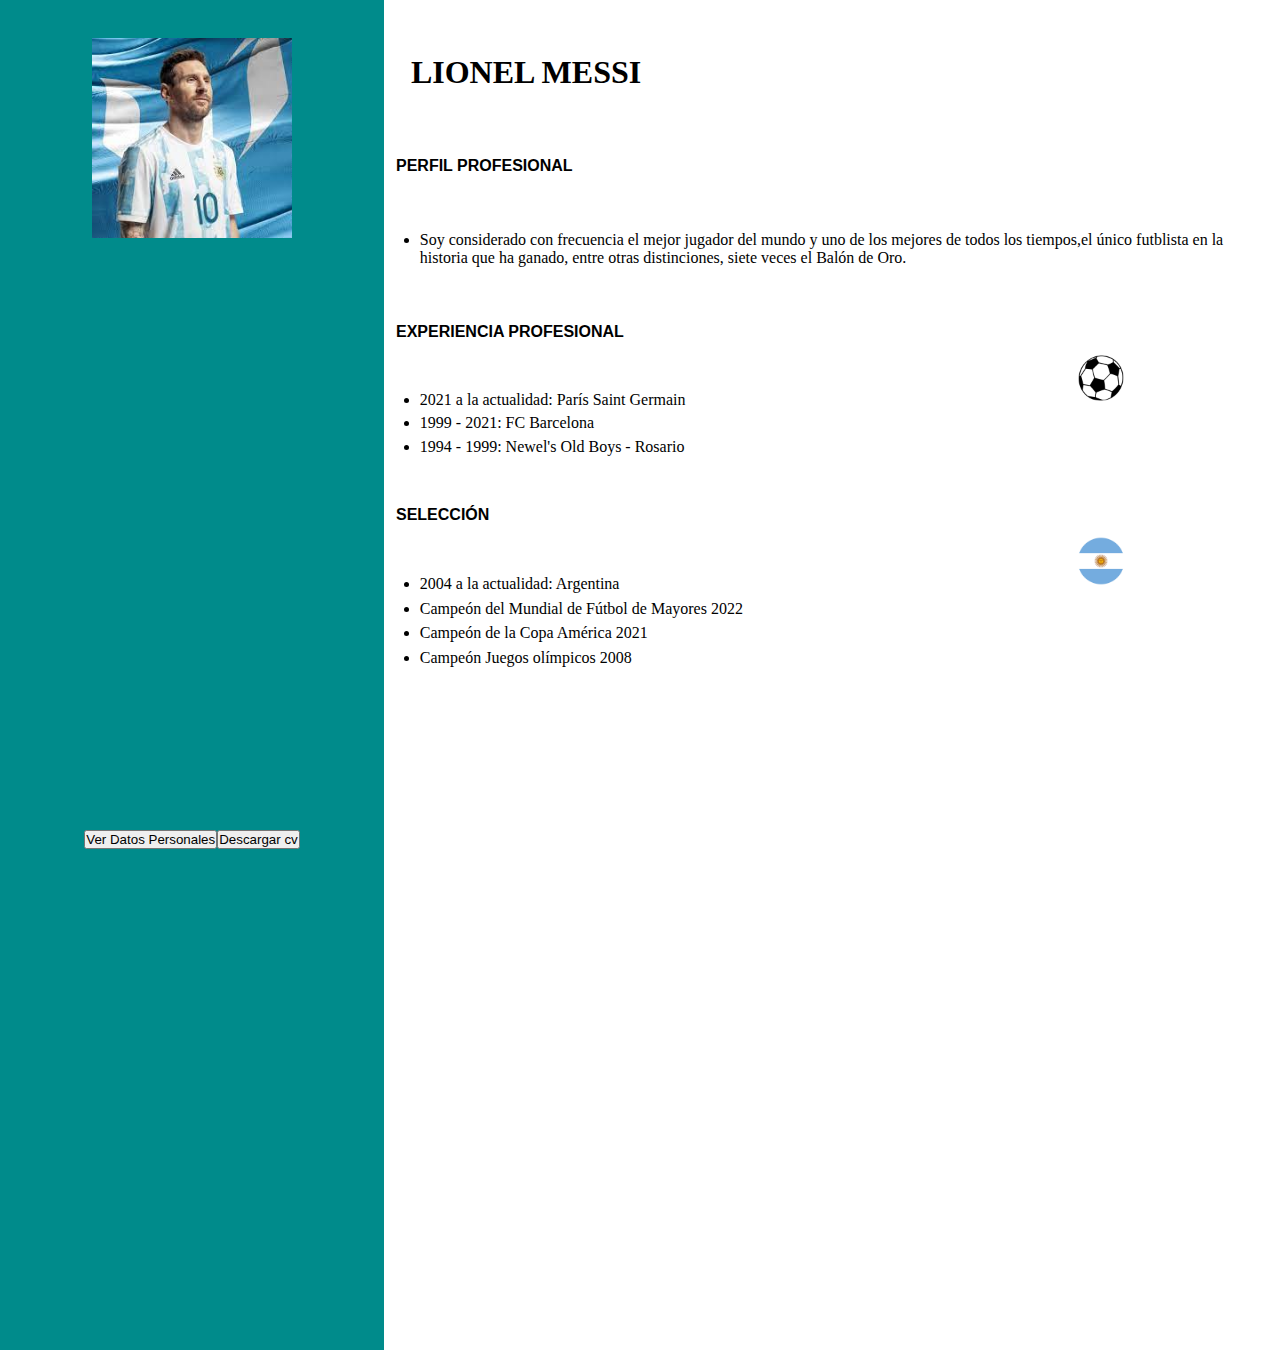
<file: Proyecto CV/index.html>
<!DOCTYPE html>
<html lang="es">
<head>
	<meta charset="UTF-8">
	<meta http-equiv="X-UA-Compatible" content="IE=edge">
	<meta name="viewport" content="width=device-width, initial-scale=1.0">
	<title>Currículum Vitae</title>
	<link rel="stylesheet" href="./style/style.css">
</head>
<body>
	<main>
		<div id="left-side">
			<div id="foto">
				<img src="[data-uri]" alt="Imagen de LIONEL MESSI" height="200px" width="200px"/>
			</div>
			<div id="Datos_Personales">
				<div id="demo">
					<p><b>Nombre Completo: </b>Lionel Andrés Messi Cuccittini</p>
					<p><b>Fecha de Nacimiento: </b>24 de junio de 1987</p>
					<p><b>Celular: </b>(221) 123-4567</p>
					<p><b>E-mail: </b>l.messi@gmail.com</p>
				</div>
				<div id="buttons-cv">
					<button type="button" id="button-show">Ver Datos Personales</button>
					<button type="button" id="button-hidden">Ocultar Datos Personales</button>
					<button type="button" id="boton-cv">
						<a href="./assets/CV_Messi.jpg" download="CV">Descargar cv</a>
					</button>
				</div>
			</div>
		</div>
		<div id="right-side">
			<div id="name-cv">
				<h1><b> LIONEL MESSI </b></h1>
			</div>
			<div>
				<div class="items-right-side">
					<p><b>PERFIL PROFESIONAL</b></p>
					<ul>
						<li>Soy considerado con frecuencia el mejor jugador del mundo y uno de los mejores de todos los tiempos,el único futblista en la historia que ha ganado, entre otras  distinciones, siete veces el Balón de Oro.</li>
					</ul>
				</div>
				<div class="items-right-side">
					<p><b>EXPERIENCIA PROFESIONAL</b></p>
					<div>
						<img src="./assets/Experiencia_Laboral.png" alt="">
					</div>
					<ul>
						<li>2021 a la actualidad: París Saint Germain</li>
						<li>1999 - 2021: FC  Barcelona</li>
						<li>1994 - 1999: Newel's Old Boys - Rosario</li>
					</ul>
				</div>
				<div class="items-right-side">
					<p><b>SELECCIÓN</b></p>
					<div>
						<img src="./assets/Seleccion.png" alt="">
					</div>
					<ul>
						<li>2004 a la actualidad: Argentina</li>
						<li>Campeón del Mundial de Fútbol de Mayores 2022</li>
						<li>Campeón de la Copa América 2021</li>
						<li>Campeón Juegos olímpicos 2008</li>
					</ul>
				</div>
			</div>
		</div>
	</main>
	<script src="./js/js.js"></script>
</body>
</html>
</file>
<file: Proyecto CV/style/style.css>
*{
    margin: 0;
    padding: 0;
    box-sizing: border-box;
	
}

p{
	font-family: 'arial', sans-serif;

}

a{
	text-decoration: none;
	color: black;
}

main{
	width: 100%;
	height: 100vh;
}

#left-side{
	width: 30%;
	height: 150%;
	background-color: #008B8B;
	float: left;
}

#right-side{
	width: 70%;
	height: 100%;
    float: right;
}

#foto{
	width: 100%;
	padding: 10%;
	display: flex;
	justify-content: center;
}

#Datos_Personales{
	width: 100%;
	display: flex;
	justify-content: center;
}

#button-hidden{
	display: none;
}

#img-cv img{
	display: inline;
	border: 2px solid white;
}

#demo{
	display: none;
}

#buttons-cv{
	padding: 4%;
	position: absolute;
	bottom: 0;
}

#button-show, #button-hidden{
	float: left;
}

#name-cv{
	padding: 6% 3%;
}

.items-right-side p{
	color: black;
	padding: 12px;
}

.items-right-side{
	width: 100%;
}

.items-right-side p{
	width: 100%;
    float: left;
}

.items-right-side div{
	width: 40%;
    float: right;
	display: flex;
	justify-content: center;
}

.items-right-side div img{
	width: 50px;
	height: 50px;
}

.items-right-side ul{
	display: inline-block;
	padding: 4% ;
}

.items-right-side ul li{
	padding: 1% 0;
}
</file>
